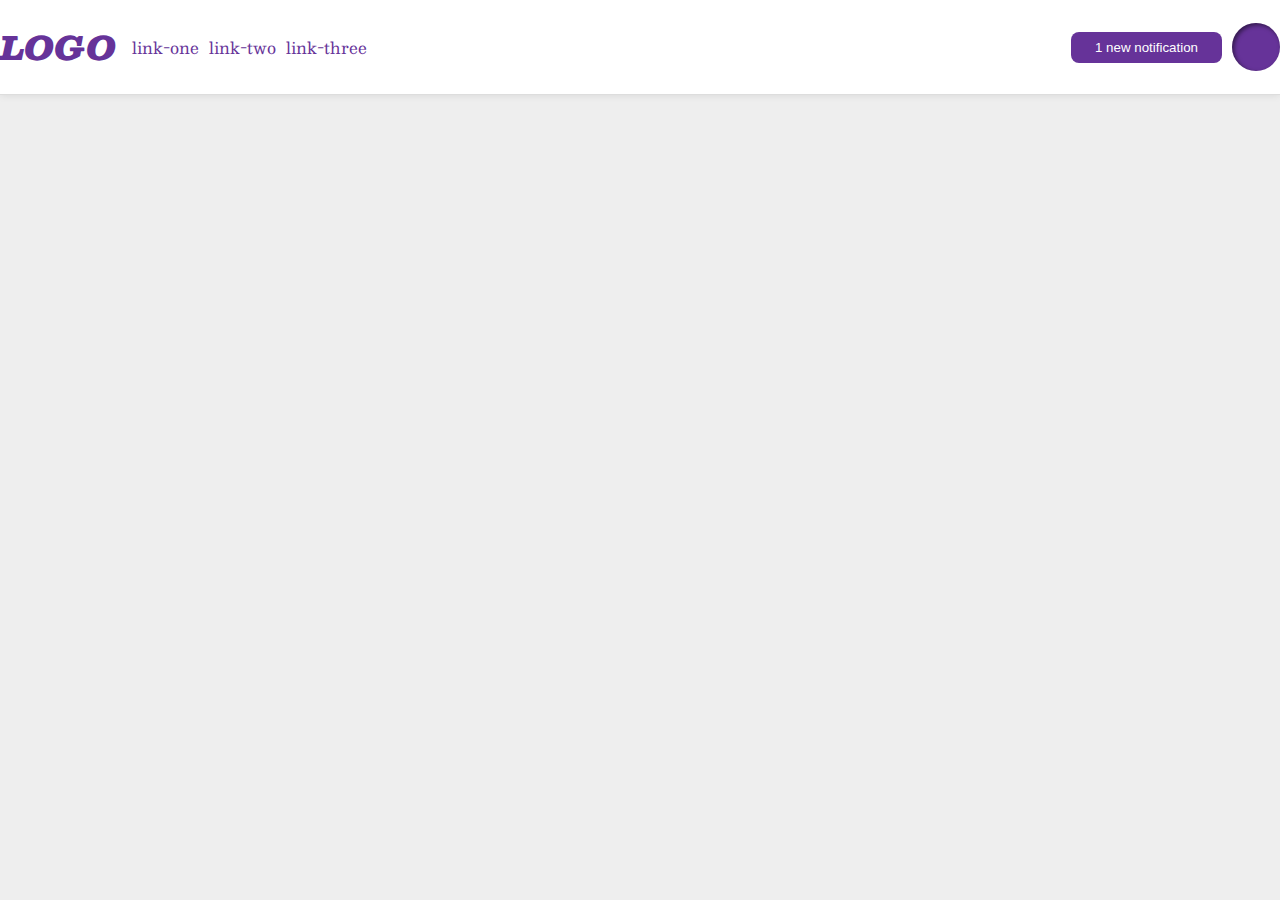
<file: foundations/flex/03-flex-header-2/index.html>
<!DOCTYPE html>
<html lang="en">
  <head>
    <meta charset="UTF-8">
    <meta http-equiv="X-UA-Compatible" content="IE=edge">
    <meta name="viewport" content="width=device-width, initial-scale=1.0">
    <title>Flex Header 2</title>
    <link rel="stylesheet" href="style.css">
  </head>
  <body>
    <div class="header">
      <div class="left">
        <div class="logo">
          LOGO
        </div>
          <ul class="links">
            <li><a href="https://google.com">link-one</a></li>
            <li><a href="https://google.com">link-two</a></li>
            <li><a href="https://google.com">link-three</a></li>
          </ul>
      </div>
      <div class="right"> 
        <button class="notifications">
          1 new notification
        </button>
        <div class="profile-image"></div>
      </div>
    </div>
  </body>
</html>
</file>
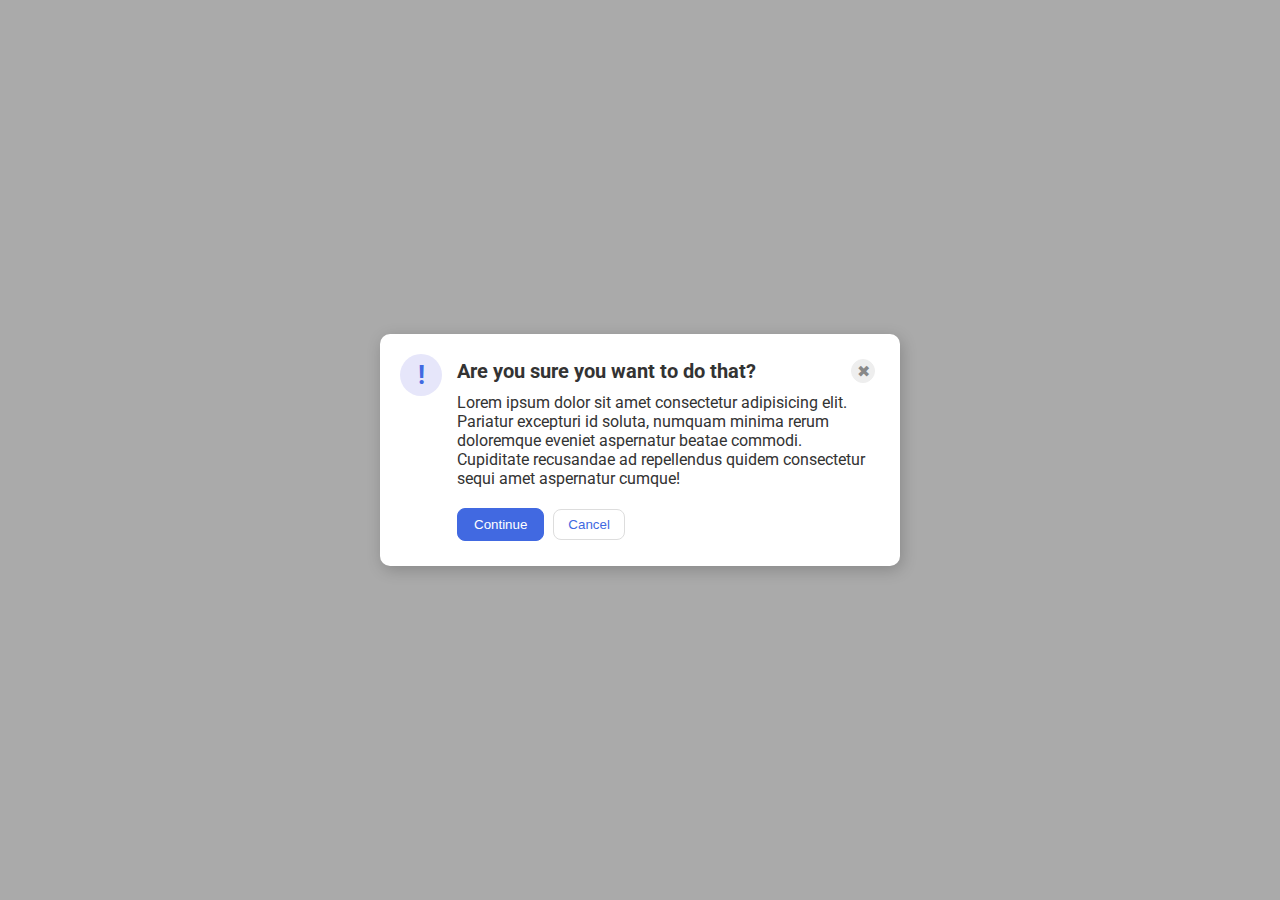
<file: foundations/flex/05-flex-modal/index.html>
<!DOCTYPE html>
<html lang="en">
  <head>
    <meta charset="UTF-8">
    <meta http-equiv="X-UA-Compatible" content="IE=edge">
    <meta name="viewport" content="width=device-width, initial-scale=1.0">
    <link rel="stylesheet" href="style.css">
    <title>Modal</title>
  </head>
  <body>
    <div class="modal">
      <div class="left">
        <div class="icon">!</div>
      </div>
      <div class="right">
        <div class="top">
          <div class="header">Are you sure you want to do that?</div>
          <button class="close-button">✖</button>
        </div>
        <div class="content">
          <div class="text">Lorem ipsum dolor sit amet consectetur adipisicing elit. Pariatur excepturi id soluta, numquam minima rerum doloremque eveniet aspernatur beatae commodi. Cupiditate recusandae ad repellendus quidem consectetur sequi amet aspernatur cumque!</div>
          <button class="continue">Continue</button>
          <button class="cancel">Cancel</button>
        </div>
      </div>
    </div>
  </body>
</html>
</file>
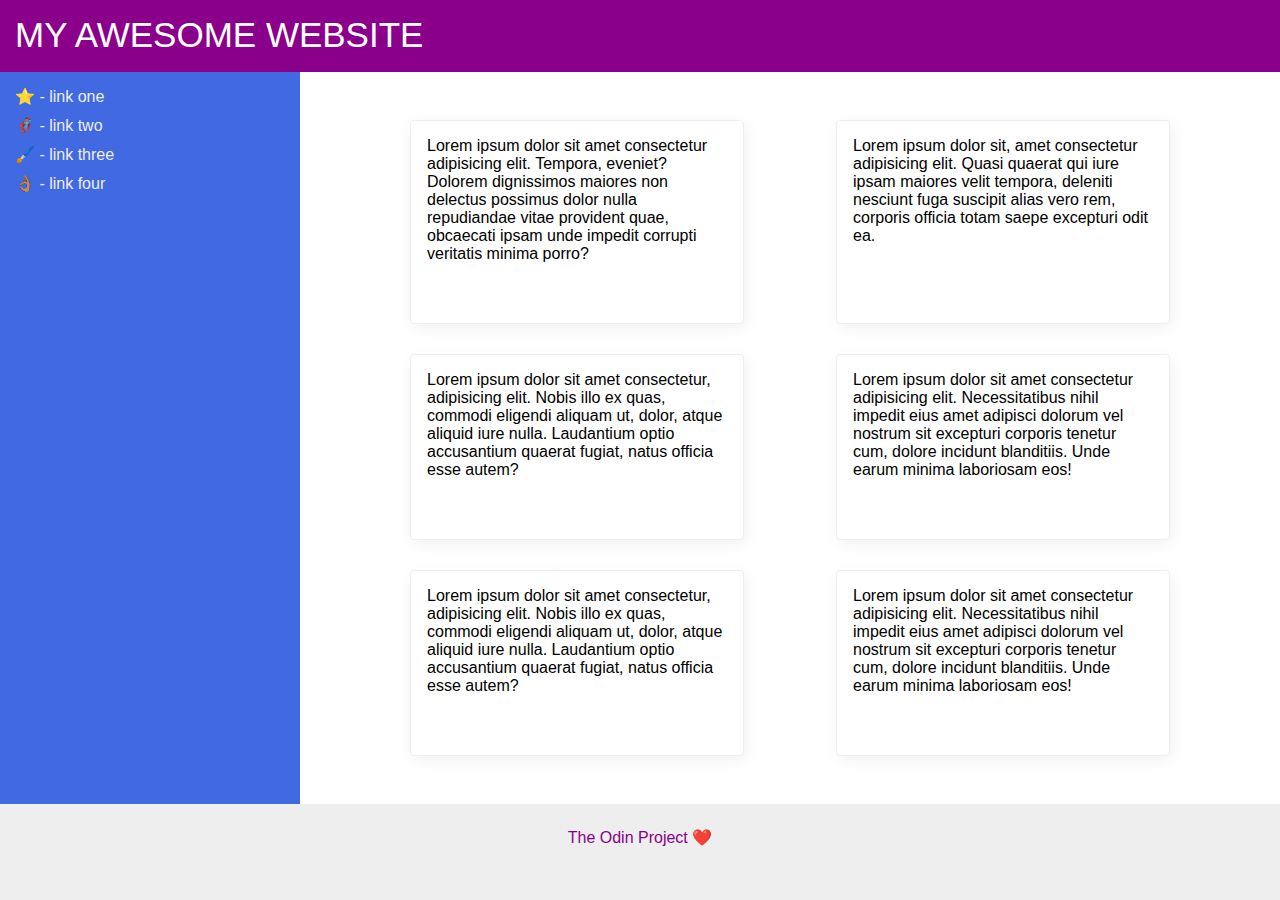
<file: foundations/flex/07-flex-layout-2/index.html>
<!DOCTYPE html>
<html lang="en">
  <head>
    <meta charset="UTF-8">
    <meta http-equiv="X-UA-Compatible" content="IE=edge">
    <meta name="viewport" content="width=device-width, initial-scale=1.0">
    <title>The Holy Grail</title>
    <link rel="stylesheet" href="style.css">
  </head>
  <body>
    <div class="header">
      <div class="title">MY AWESOME WEBSITE</div>
    </div>
    <div class="center">
      <div class="sidebar">
        <ul>
          <li><a href="#">⭐ - link one</a></li>
          <li><a href="#">🦸🏽‍♂️ - link two</a></li>
          <li><a href="#">🖌️ - link three</a></li>
          <li><a href="#">👌🏽 - link four</a></li>
        </ul>
      </div>
      <div class="cards">
        <div class="card">Lorem ipsum dolor sit amet consectetur adipisicing elit. Tempora, eveniet? Dolorem dignissimos maiores non delectus possimus dolor nulla repudiandae vitae provident quae, obcaecati ipsam unde impedit corrupti veritatis minima porro?</div>
        <div class="card">Lorem ipsum dolor sit, amet consectetur adipisicing elit. Quasi quaerat qui iure ipsam maiores velit tempora, deleniti nesciunt fuga suscipit alias vero rem, corporis officia totam saepe excepturi odit ea.</div>
        <div class="card">Lorem ipsum dolor sit amet consectetur, adipisicing elit. Nobis illo ex quas, commodi eligendi aliquam ut, dolor, atque aliquid iure nulla. Laudantium optio accusantium quaerat fugiat, natus officia esse autem?</div>
        <div class="card">Lorem ipsum dolor sit amet consectetur adipisicing elit. Necessitatibus nihil impedit eius amet adipisci dolorum vel nostrum sit excepturi corporis tenetur cum, dolore incidunt blanditiis. Unde earum minima laboriosam eos!</div>
        <div class="card">Lorem ipsum dolor sit amet consectetur, adipisicing elit. Nobis illo ex quas, commodi eligendi aliquam ut, dolor, atque aliquid iure nulla. Laudantium optio accusantium quaerat fugiat, natus officia esse autem?</div>
        <div class="card">Lorem ipsum dolor sit amet consectetur adipisicing elit. Necessitatibus nihil impedit eius amet adipisci dolorum vel nostrum sit excepturi corporis tenetur cum, dolore incidunt blanditiis. Unde earum minima laboriosam eos!</div>
      </div>
      </div>
    <div class="footer">
      The Odin Project ❤️
    </div>
  </body>
</html>
</file>
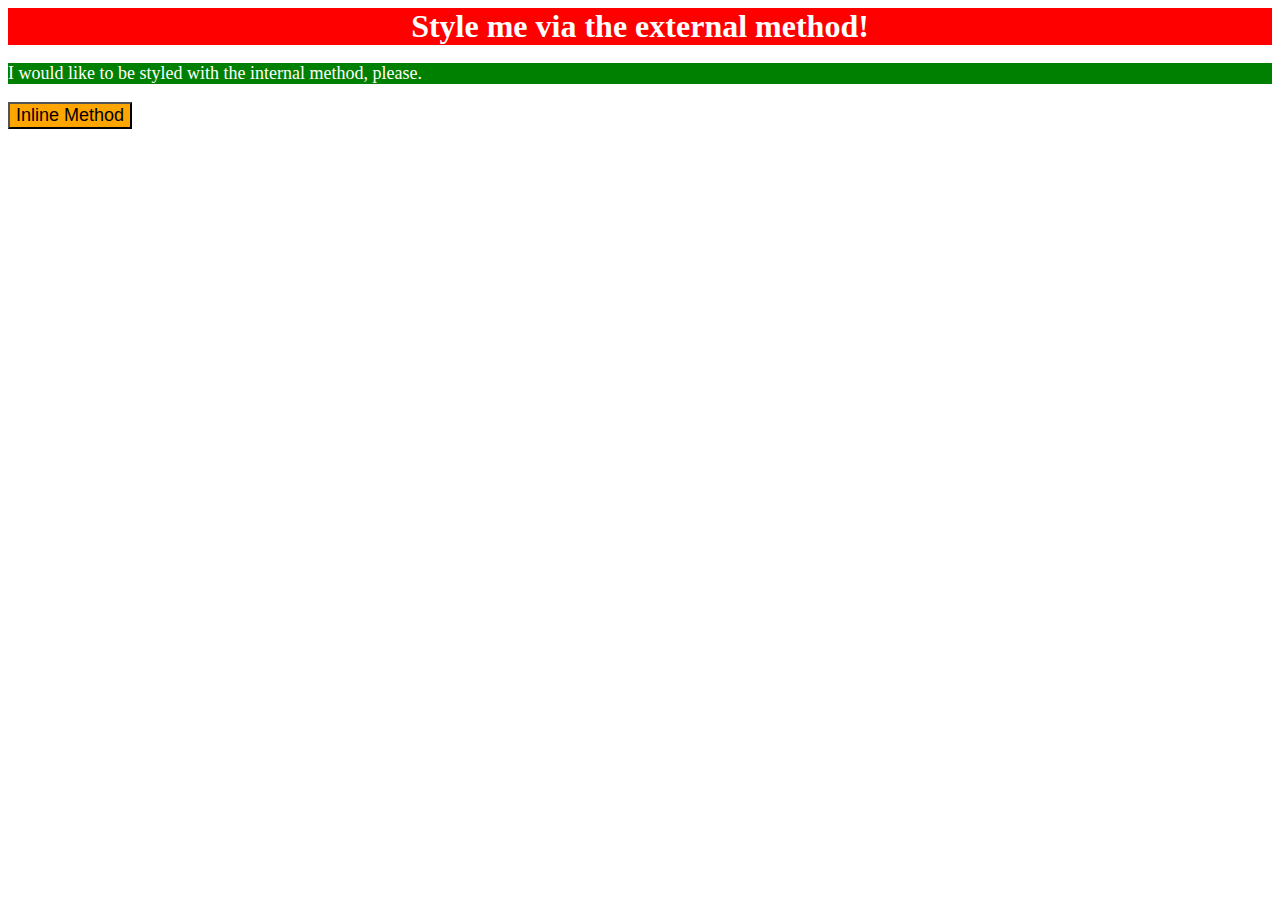
<file: foundations/intro-to-css/01-css-methods/index.html>
<!DOCTYPE html>
<html lang="en">
  <head>
    <meta charset="UTF-8">
    <meta http-equiv="X-UA-Compatible" content="IE=edge">
    <meta name="viewport" content="width=device-width, initial-scale=1.0">
    <title>Methods for Adding CSS</title>
    <link rel="stylesheet" href="style.css">
    <style>
      p {
        background-color: green;
        color: white;
        font-size: 18px;
      }
    </style>
  </head>
  <body>
    <div>Style me via the external method!</div>
    <p>I would like to be styled with the internal method, please.</p>
    <button style="background-color: orange; font-size: 18px;">Inline Method</button>
  </body>
</html>
</file>
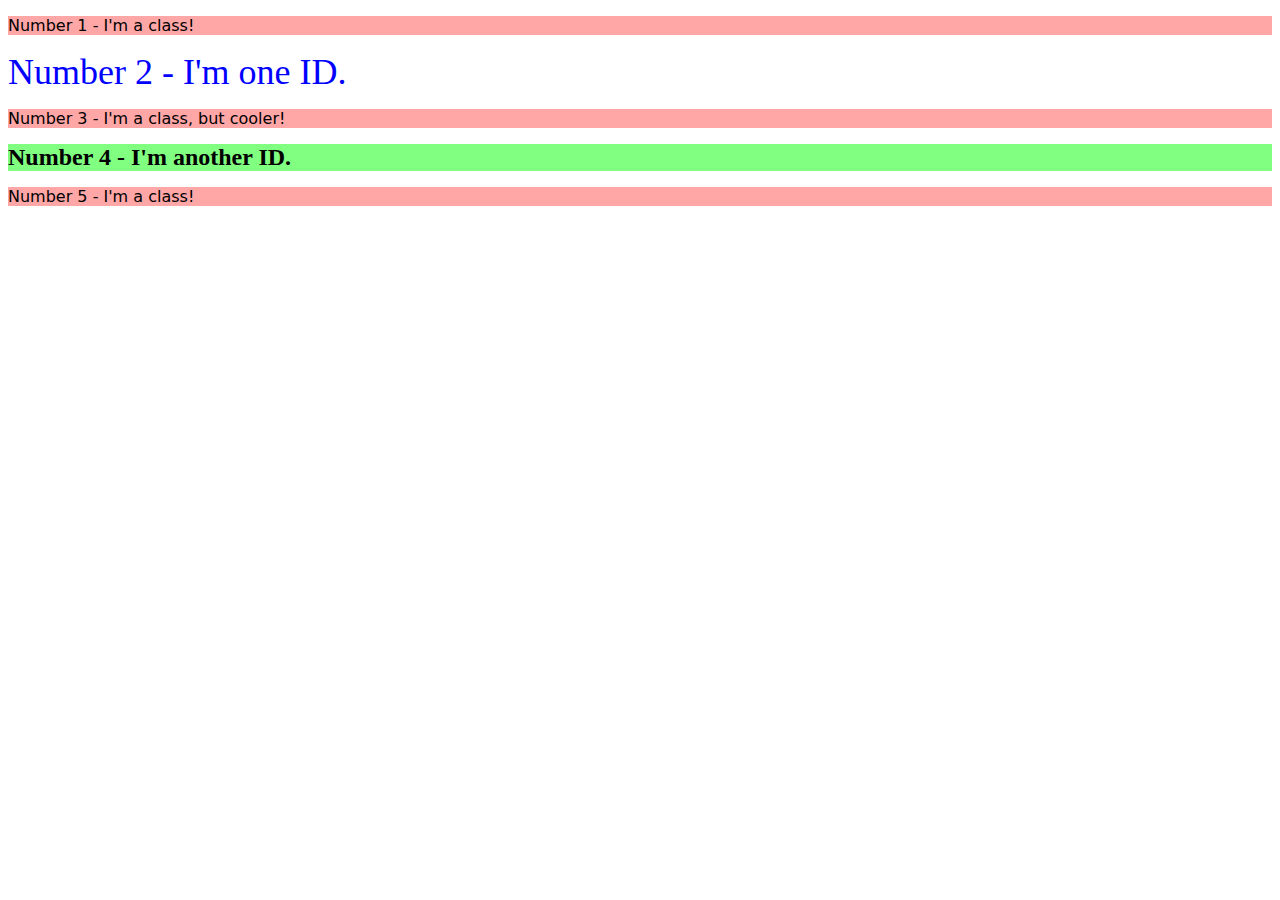
<file: foundations/intro-to-css/02-class-id-selectors/index.html>
<!DOCTYPE html>
<html lang="en">
  <head>
    <meta charset="UTF-8">
    <meta http-equiv="X-UA-Compatible" content="IE=edge">
    <meta name="viewport" content="width=device-width, initial-scale=1.0">
    <title>Class and ID Selectors</title>
    <link rel="stylesheet" href="style.css">
  </head>
  <body>
    <p class="odd">Number 1 - I'm a class!</p>
    <div id="second">Number 2 - I'm one ID.</div>
    <p class="odd" iclass="third">Number 3 - I'm a class, but cooler!</p>
    <div id="fourth">Number 4 - I'm another ID.</div>
    <p class="odd">Number 5 - I'm a class!</p>
  </body>
</html>
</file>
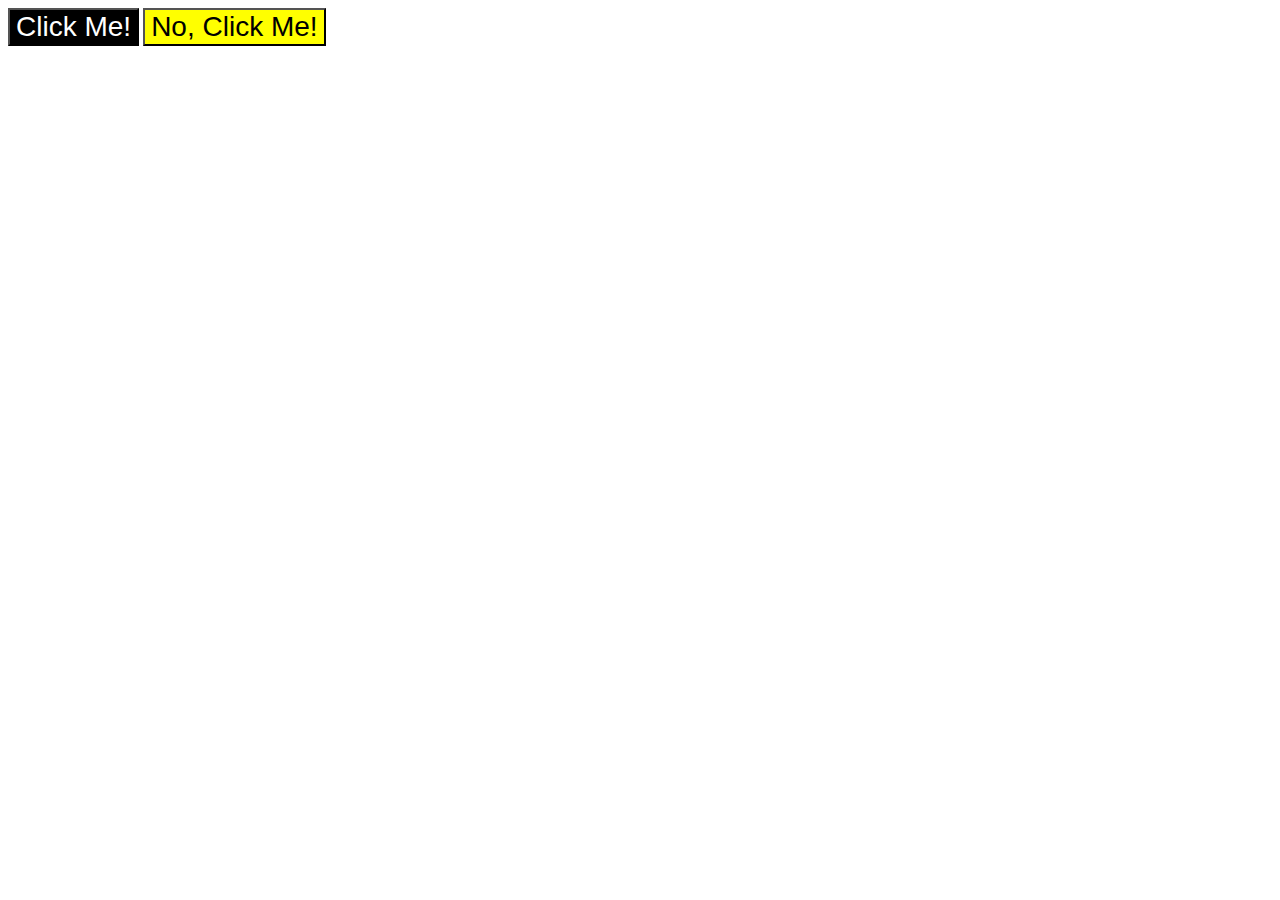
<file: foundations/intro-to-css/03-grouping-selectors/index.html>
<!DOCTYPE html>
<html lang="en">
  <head>
    <meta charset="UTF-8">
    <meta http-equiv="X-UA-Compatible" content="IE=edge">
    <meta name="viewport" content="width=device-width, initial-scale=1.0">
    <title>Grouping Selectors</title>
    <link rel="stylesheet" href="style.css">
  </head>
  <body>
    <button class="button1">Click Me!</button>
    <button class="button2">No, Click Me!</button>
  </body>
</html>
</file>
<file: foundations/flex/03-flex-header-2/style.css>
/* this is some magical font-importing.  
you'll learn about it later. */
@import url('https://fonts.googleapis.com/css2?family=Besley:ital,wght@0,400;1,900&display=swap');
*{
  /* outline: 2px solid red; */
}
body {
  margin: 0;
  background: #eee;
  font-family: Besley, serif;
}

.header {
  background: white;
  border-bottom: 1px solid #ddd;
  box-shadow: 0 0 8px rgba(0,0,0,.1);
  display: flex;
  padding: 20px 0px;
  justify-content: space-between;

}

.profile-image {
  background: rebeccapurple;
  box-shadow: inset 2px 2px 4px rgba(0,0,0,.5);
  border-radius: 50%;
  width: 48px;
  height: 48px;
}

.logo {
  color: rebeccapurple;
  font-size: 32px;
  font-weight: 900;
  font-style: italic;
}

button {
  border: none;
  border-radius: 8px;
  background: rebeccapurple;
  color: white;
  padding: 8px 24px;
}

a {
  /* this removes the line under our links */
  text-decoration: none;
  color: rebeccapurple;
}

ul {
  list-style-type: none;
  display: flex;
  margin: 0px;
  padding: 0px;
  gap: 10px;
}

.left{
  display: flex;
  justify-content: center;
  align-items: center;
  gap: 16px;
}

.right{
  display: flex;
  gap: 10px;
  align-items: center;
}
</file>
<file: foundations/flex/05-flex-modal/style.css>
@import url('https://fonts.googleapis.com/css2?family=Roboto:wght@400;700&display=swap');

*{
  /* outline: 2px solid red; */
}
html, body {
  height: 100%;
  
}

body {
  font-family: Roboto, sans-serif;
  margin: 0;
  background: #aaa;
  color: #333;
  /* I'll give you this one for free lol */
  display: flex;
  align-items: center;
  justify-content: center;
  
}

.modal {
  background: white;
  width: 480px;
  border-radius: 10px;
  box-shadow: 2px 4px 16px rgba(0,0,0,.2);
}

.icon {
  color: royalblue;
  font-size: 26px;
  font-weight: 700;
  background: lavender;
  width: 42px;
  height: 42px;
  border-radius: 50%;
  display: flex;
  align-items: center;
  justify-content: center;
}

.close-button {
  background: #eee;
  border-radius: 50%;
  color: #888;
  font-weight: 400;
  font-size: 16px;
  height: 24px;
  width: 24px;
  display: flex;
  align-items: center;
  justify-content: center;
  border: 1px solid #eee;
  padding: 0;
}

button {
  cursor: pointer;
  padding: 8px 16px;
  border-radius: 8px;
}

button.continue {
  background: royalblue;
  border: 1px solid royalblue;
  color: white;
}

button.cancel {
  background: white;
  border: 1px solid #ddd;
  color: royalblue;
}


/*solution*/

.modal{
  display: flex;
  padding: 20px;
  gap: 10px;
}

.right{
  display: flex;
  flex-direction: column;
}

.top {
  display: flex;
  justify-content: space-between;
  padding: 5px;
  font-weight: bolder;
  font-size: 20px;
}

.text {
  padding: 5px;
  margin-bottom: 10px;
}

.continue{
  margin: 5px;
}

.cancel{
  padding: 7px 14px;
}

.icon{
  flex-shrink: 0;
}
</file>
<file: foundations/flex/07-flex-layout-2/style.css>
body {
  font-family: -apple-system, BlinkMacSystemFont, 'Segoe UI', Roboto, Oxygen, Ubuntu, Cantarell, 'Open Sans', 'Helvetica Neue', sans-serif;
  margin: 0;
  min-height: 100vh;
}

.header {
  height: 72px;
  background: darkmagenta;
  color: white;
}

.footer {
  height: 72px;
  background: #eee;
  color: darkmagenta;
}

.sidebar {
  width: 300px;
  background: royalblue;
  box-sizing: border-box;
}

.card {
  border: 1px solid #eee;
  box-shadow: 2px 4px 16px rgba(0,0,0,.06);
  border-radius: 4px;
}

*{
  /* outline: 2px solid red; */
}
body{
  display: flex;
  flex-direction: column;
  justify-content: space-between;
}


.footer{
  text-align: center;
  padding-top: 24px;
}
.center{
  display: flex;  
  flex: 1;
  
}

ul{
  list-style: none;
  margin: 0px;
  padding: 0px;
  display: flex;
  flex-direction: column;
  gap: 10px;
}

a {
  color: #eee;
  font-size: bold;
  text-decoration: none;
}

.sidebar{
  flex-shrink: 0;
  padding: 15px;
  
}

.title{
  font-size: 35px;
  padding: 15px;
  
}

.card{
  width: 300px;
  /* height: 200px; */
  padding: 16px;
}

.cards{
  width: 70vw;
  display: flex;
  justify-content: space-evenly;
  flex-wrap: wrap;  
  gap: 30px;
  padding: 48px;
}
</file>
<file: foundations/intro-to-css/01-css-methods/style.css>
div {
    background-color: red;
    color: white;
    font-size: 32px;
    text-align: center;
    font-weight: bold;
}
</file>
<file: foundations/intro-to-css/02-class-id-selectors/style.css>
.odd {
    background-color: rgb(255, 167, 167);
    font-family: "Verdana", "Dejavu Sans", sans-serif;
}

#second {
    color: #0000FF;
    font-size: 36px;
}

.odd.third{
    font-size: 24px;
}

#fourth {
    background-color: #80ff80;
    font-size: 24px;
    font-weight: bold;
}
</file>
<file: foundations/intro-to-css/03-grouping-selectors/style.css>
.button1{
    background-color: #000000;
    color: white;
}
.button2{
    background-color: yellow;
}
.button1, .button2{
    font-size: 28px;
    font-family: "Helvetica", "Times New Roman", sans-serif;
}
</file>
